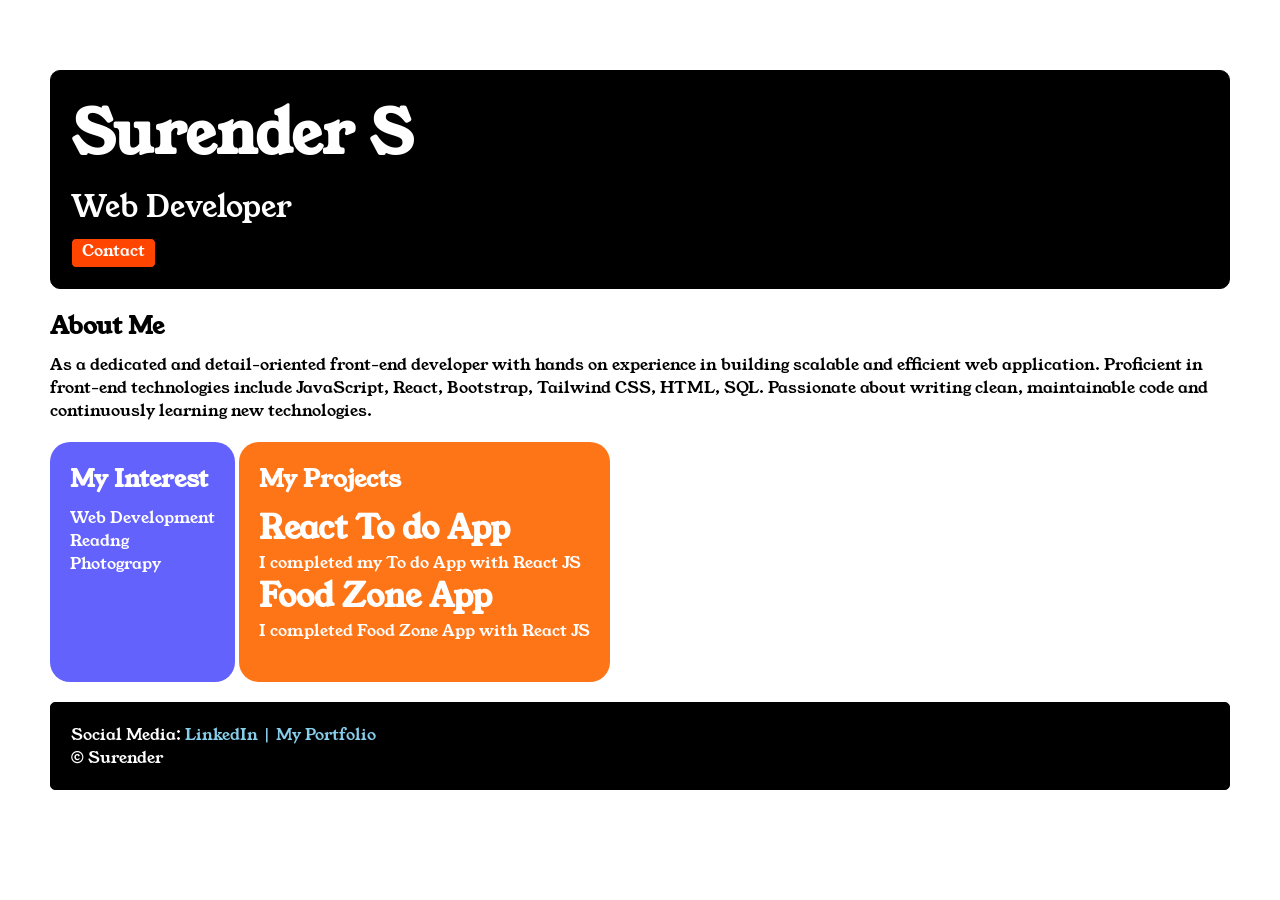
<file: index.html>
<!DOCTYPE html>
<html lang="en">
<head>
    <meta charset="UTF-8">
    <meta name="viewport" content="width=device-width, initial-scale=1.0">
    <title>My Portfolo</title>
    <link rel="stylesheet" href="style.css">
    <link rel="preconnect" href="https://fonts.googleapis.com">
<link rel="preconnect" href="https://fonts.gstatic.com" crossorigin>
<link href="https://fonts.googleapis.com/css2?family=Young+Serif&display=swap" rel="stylesheet">

</head>
<body>
    <div class="container">
    <div class="section-one">
        <h1 class="section-one__name">Surender S</h1>
        <P class="section-one__role">Web Developer</P>
        <a href="contact.html" class="section-one__contact">Contact</a>
    </div>

    <div class="section-two">
        <h2 class="section-two__title">About Me</h2>
        <p class="section-two__desc">As a dedicated and detail-oriented front-end developer with hands on experience in building scalable and efficient web application. Proficient in front-end technologies include JavaScript, React, Bootstrap, Tailwind CSS, HTML, SQL. Passionate about writing clean, maintainable code and continuously learning new technologies.</p>
    </div>

    <div class="section-three">
        <h2 class="section-three__title">My Interest</h2>
        <ul class="section-three__desc">
            <li>Web Development</li>
            <li>Readng</li>
            <li>Photograpy</li>
        </ul>
    </div>

    <div class="section-four">
        <h2 class="section-four__title">My Projects</h2>
        <ul class="section-four__desc">
            <li>
                <h1>React To do App</h1>
                <p>I completed my To do App with React JS</p>
            </li>
            <li>
                <h1>Food Zone App</h1>
                <p>I completed Food Zone App with React JS</p>
             </li>
        </ul>
        
        
    </div>

    <div class="section-five">
        <p class="section-five__title">Social Media:
        <a href="https://www.linkedin.com/in/surender-s-a1097a207/" target="_blank">LinkedIn |</a>
        <a href="https://react-portfolio-2-app.netlify.app/" target="_blank">My Portfolio</a>
        </p>

        <p class="section-file__desc">&copy; Surender</p>
    </div>
    </div>
    
</body>
</html>
</file>
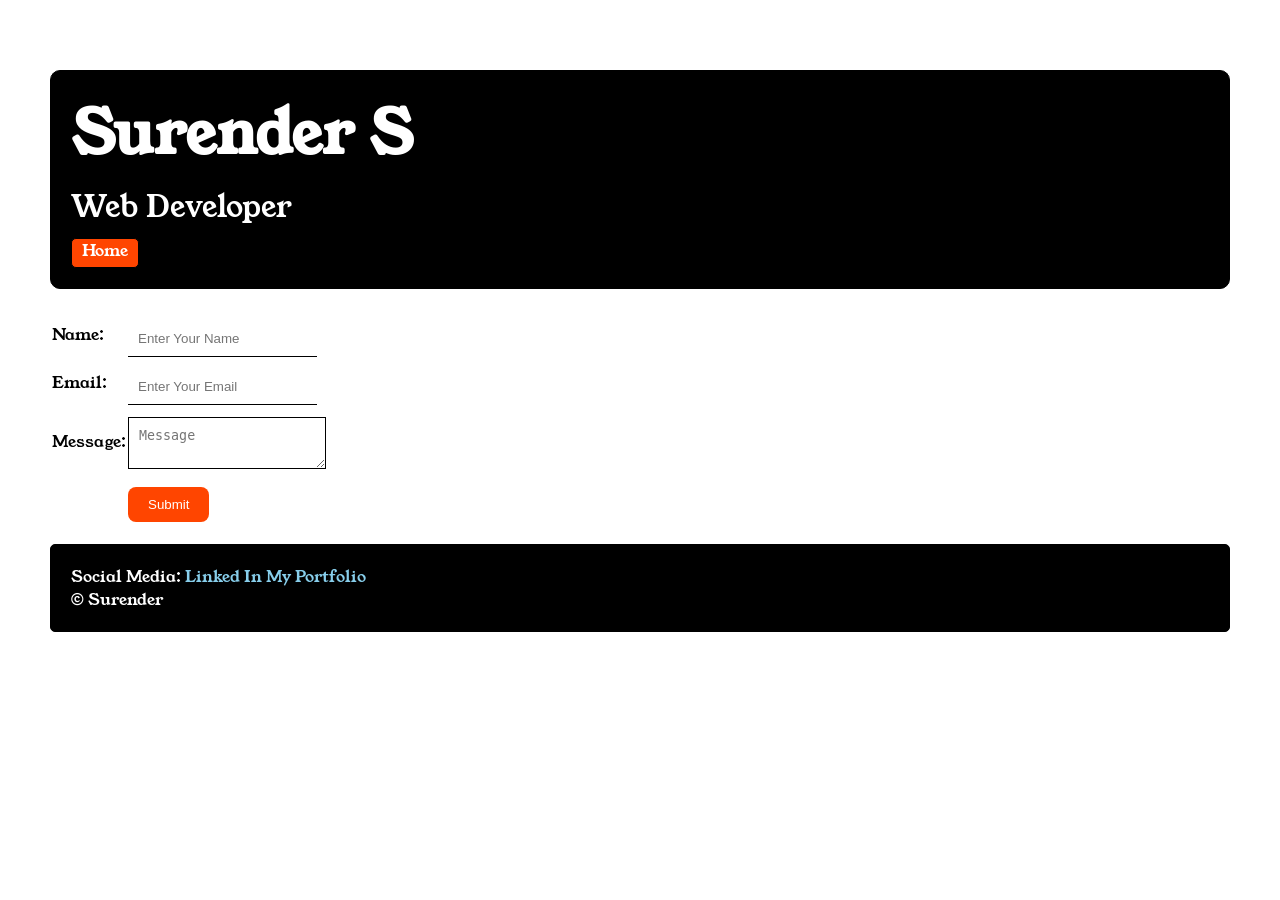
<file: contact.html>
<!DOCTYPE html>
<html lang="en">
<head>
    <meta charset="UTF-8">
    <meta name="viewport" content="width=device-width, initial-scale=1.0">
    <title>Contact</title>
    <link rel="stylesheet" href="style.css">
    <link rel="preconnect" href="https://fonts.googleapis.com">
<link rel="preconnect" href="https://fonts.gstatic.com" crossorigin>
<link href="https://fonts.googleapis.com/css2?family=Young+Serif&display=swap" rel="stylesheet">
</head>
<body>
    <div class="container">
        <div class="section-one">
        <h1 class="section-one__name">Surender S</h1>
        <P class="section-one__role">Web Developer</P>
        <a href="home.html" class="section-one__contact">Home</a>
    </div>

    <div class="contact-form">
        <form action="">
            <table>
                <tr>
                    <td>Name:</td><td><input type="text" placeholder="Enter Your Name" class="contact-form__input"></td>
                </tr>
                <tr>
                    <td>Email:</td><td><input type="text" placeholder="Enter Your Email" class="contact-form__input""></td>
                </tr>   
                <tr>
                    <td>Message:</td><td><textarea name="" id="" placeholder="Message" class="contact-form__textarea"></textarea></td>
                </tr>
                <tr>
                    <td></td><td><input type="submit" class="contact-form__submit"></td>
                </tr>
            </table>
        </form>
    </div>

    <div class="section-five">
        <p class="section-five__title">Social Media:
        <a href="#">Linked In</a>
        <a href="">My Portfolio</a>
        </p>
        <p class="section-file__desc">&copy; Surender</p>
    </div>
    </div>
</body>
</html>
</file>
<file: style.css>
*{
    padding: 0;
    margin: 0;
}
body{
    font-family: 'Young Serif', serif;
}
.container{
    padding: 50px;
}
.section-one{
    background-color: black;
    color: white;
    padding: 20px;
    border: 1px solid black;
    border-radius: 10px;
}
.section-one__contact{
    background-color: orangered;
    color: white;
    text-decoration: none;
    padding-left: 10px;
    padding-right: 10px;
    padding-right: 10px;
    padding-bottom: 5px;
    display:inline-block;
    margin-top: 10px;
    border: 1px solid black;
    border-radius: 5px;
}
.section-one__name{
    font-size: 60px;
}
.section-one__role{
    font-size: 30px;
    margin-top: 10px;
}
.section-one,.section-two,.section-three,.section-four,.section-five{
    margin-top: 20px;
}
.section-one__desc,.section-two__desc,.section-three__desc,.section-four__desc,.section-five__desc{
    margin-top: 10px;
}
.section-five{
    background-color: black;
    color: white;
    padding: 20px;
    border: 1px solid black;
    border-radius: 5px;
}
.section-five__title a{
    color: skyblue;
    text-decoration: none;
}
.section-three li, .section-four li{
    list-style: none;
}
.section-three{
    background-color: #6462fd;
    color: white;
    padding: 20px;
    display: inline-block;
    height: 200px;
    border-radius: 20px;
    vertical-align: top;
}
.section-four{
    background-color: #fe7517;
    height: 200px;
    border-radius: 20px;
    color: white;
    padding: 20px;
    display: inline-block;
    vertical-align: top;
}
.contact-form{
    margin-top: 20px;
}
.contact-form__input,.contact-form__textarea,.contact-form__submit{
    margin-top: 10px;
}
.contact-form__input{
    padding: 10px;
    border: none;
    border-bottom: solid black 1px;
}
.contact-form__textarea{
    padding: 10px;
    border: none;
    border: solid black 1px;
}
.contact-form__submit{
    padding: 10px 20px;
    background-color: orangered;
    color: white;
    border: none;
    border-radius: 8px;
}
</file>
